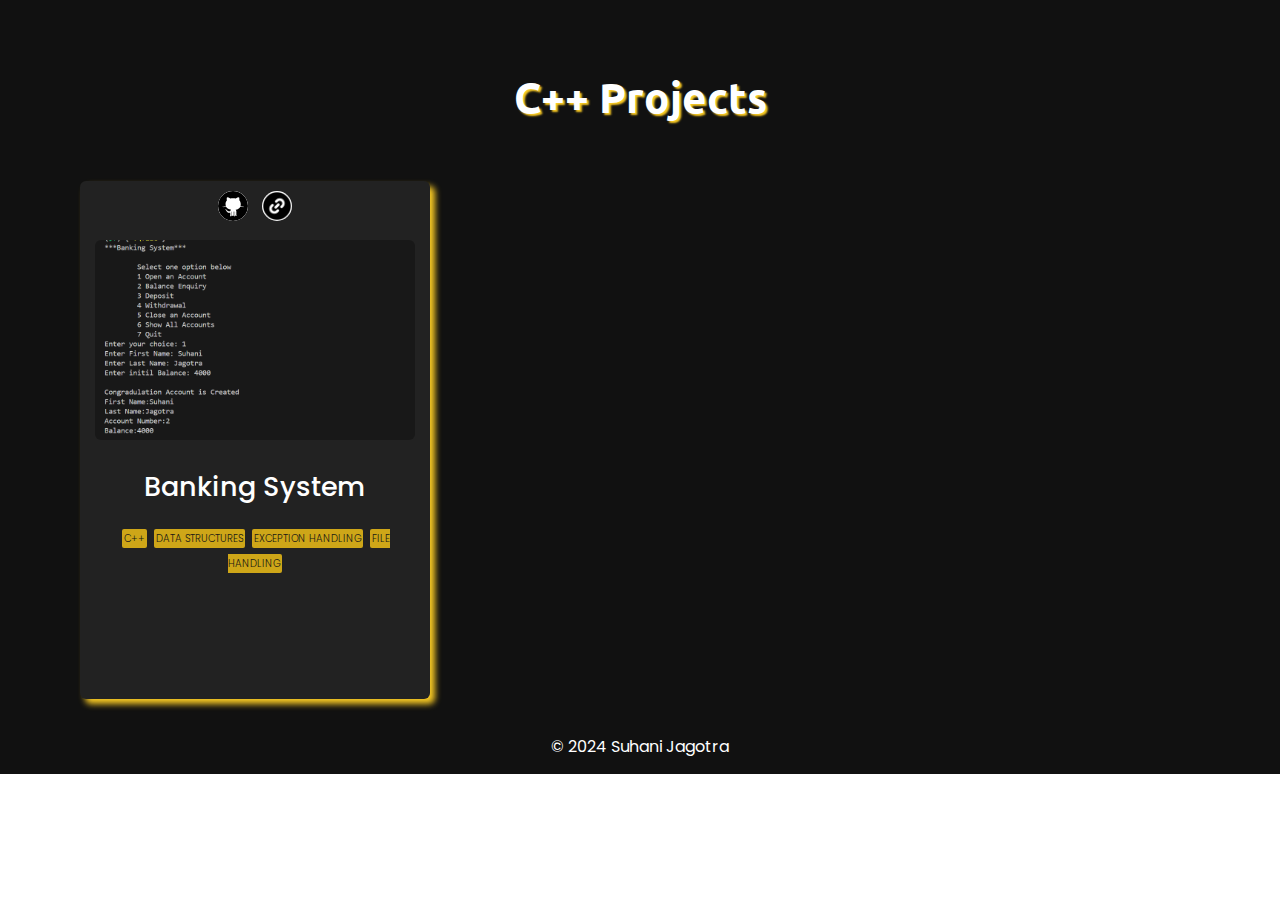
<file: cpp-projects.html>
<!DOCTYPE html>
<html lang="en">

<head>
    <meta charset="UTF-8">
    <meta name="viewport" content="width=device-width, initial-scale=1.0">
    <title>C++ Projects</title>
    <link rel="stylesheet" href="style.css">
</head>

<body>
    <section class="services" id="services">
        <div class="max-width">
            <h2 class="title">C++ Projects</h2>
            <div class="serv-content">
                <!-- Banking System Project Card -->
                <div class="card">
                    <div class="box">
                        <div class="tooltip">
                            <a href="https://github.com/suhanijagotra/Banking-System.git" target="_blank">
                                <img class="linking" src="./Images/github-logo.svg" />
                            </a>
                            <span class="tooltiptext">Source Code</span>
                        </div>
                        <div class="tooltip">
                            <img class="linking" src="./Images/linking.png" />
                            <span class="tooltiptext">No Demo</span>
                        </div>
                        <img class="mywork" src="Images/banking.png">
                        <div class="text">Banking System</div>
                        <span class="badge background-css">C++</span>
                        <span class="badge background-css">DATA STRUCTURES</span>
                        <span class="badge background-css">EXCEPTION HANDLING</span>
                        <span class="badge background-css">FILE HANDLING</span>
                        <div class="workstext"><span class="workstext2">This C++ project uses classes and a map to
                                manage multiple bank accounts, with exception and file handling.</span></div>

                    </div>
                </div>
            </div>
        </div>
        <!-- Add your C++ project cards here -->
    </section>
    <footer>
        <p>&copy; 2024 Suhani Jagotra</p>
    </footer>
</body>

</html>
</file>
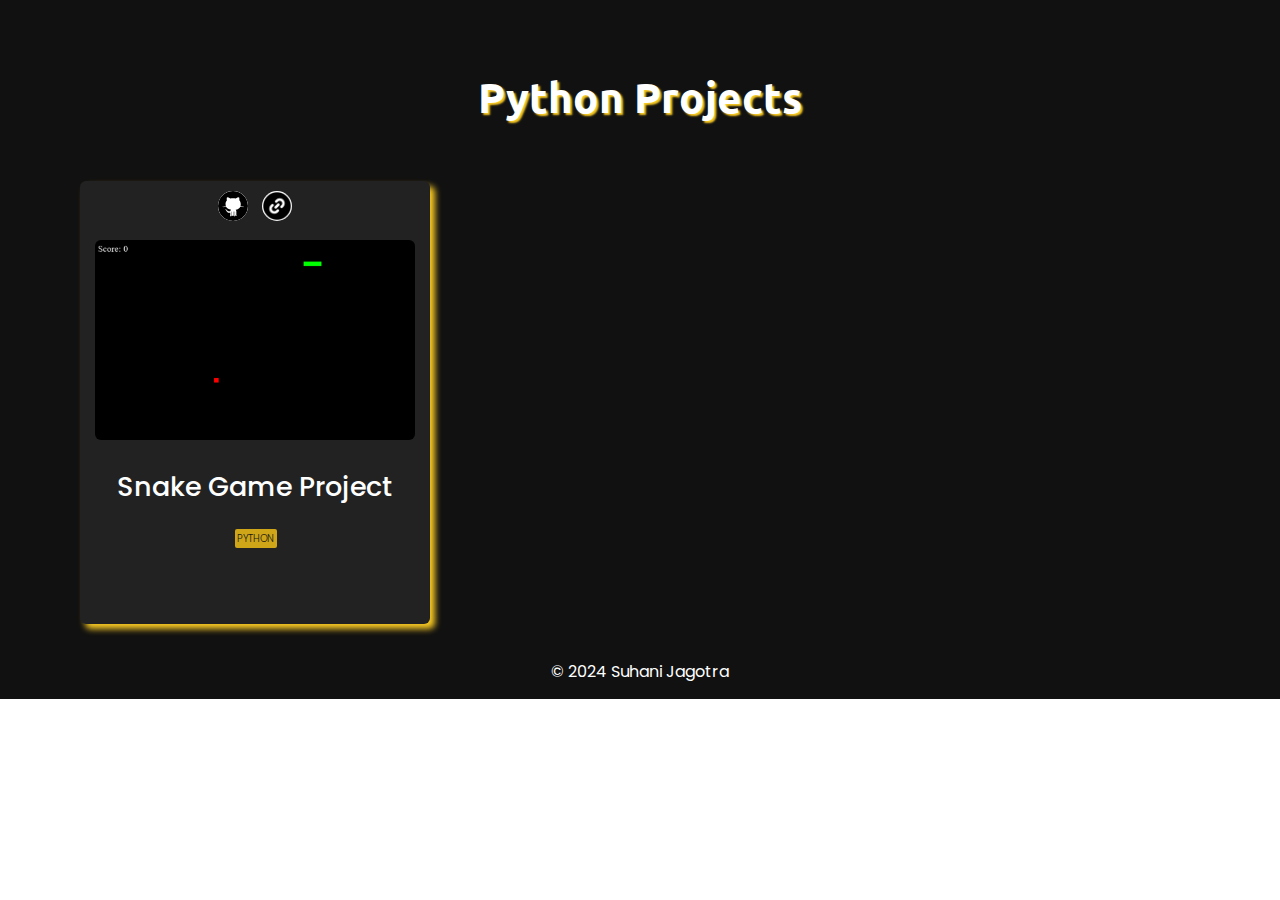
<file: python-projects.html>
<!DOCTYPE html>
<html lang="en">

<head>
    <meta charset="UTF-8">
    <meta name="viewport" content="width=device-width, initial-scale=1.0">
    <title>Python Projects</title>
    <link rel="stylesheet" href="style.css">
</head>

<body>
    <section class="services" id="services">
        <div class="max-width">
            <h2 class="title">Python Projects</h2>
            <div class="serv-content">
                <!-- Snake Game Project Card -->
                <div class="card">
                    <div class="box">
                        <div class="tooltip">
                            <a href="https://github.com/suhanijagotra/snake-game" target="_blank">
                                <img class="linking" src="./Images/github-logo.svg" />
                            </a>
                            <span class="tooltiptext">Source Code</span>
                        </div>
                        <div class="tooltip">
                            <img class="linking" src="./Images/linking.png" />
                            <span class="tooltiptext">No Demo</span>
                        </div>
                        <img class="mywork" src="Images/snake.png">
                        <div class="text">Snake Game Project</div>
                        <span class="badge background-css">PYTHON</span>
                        <div class="workstext"><span class="workstext2">This project is an implementation of the classic
                                Snake game using python.</span></div>
                    </div>
                </div>
            </div>
        </div>
        <!-- Add your Python project cards here -->
    </section>
    <footer>
        <p>&copy; 2024 Suhani Jagotra</p>
    </footer>
</body>

</html>
</file>
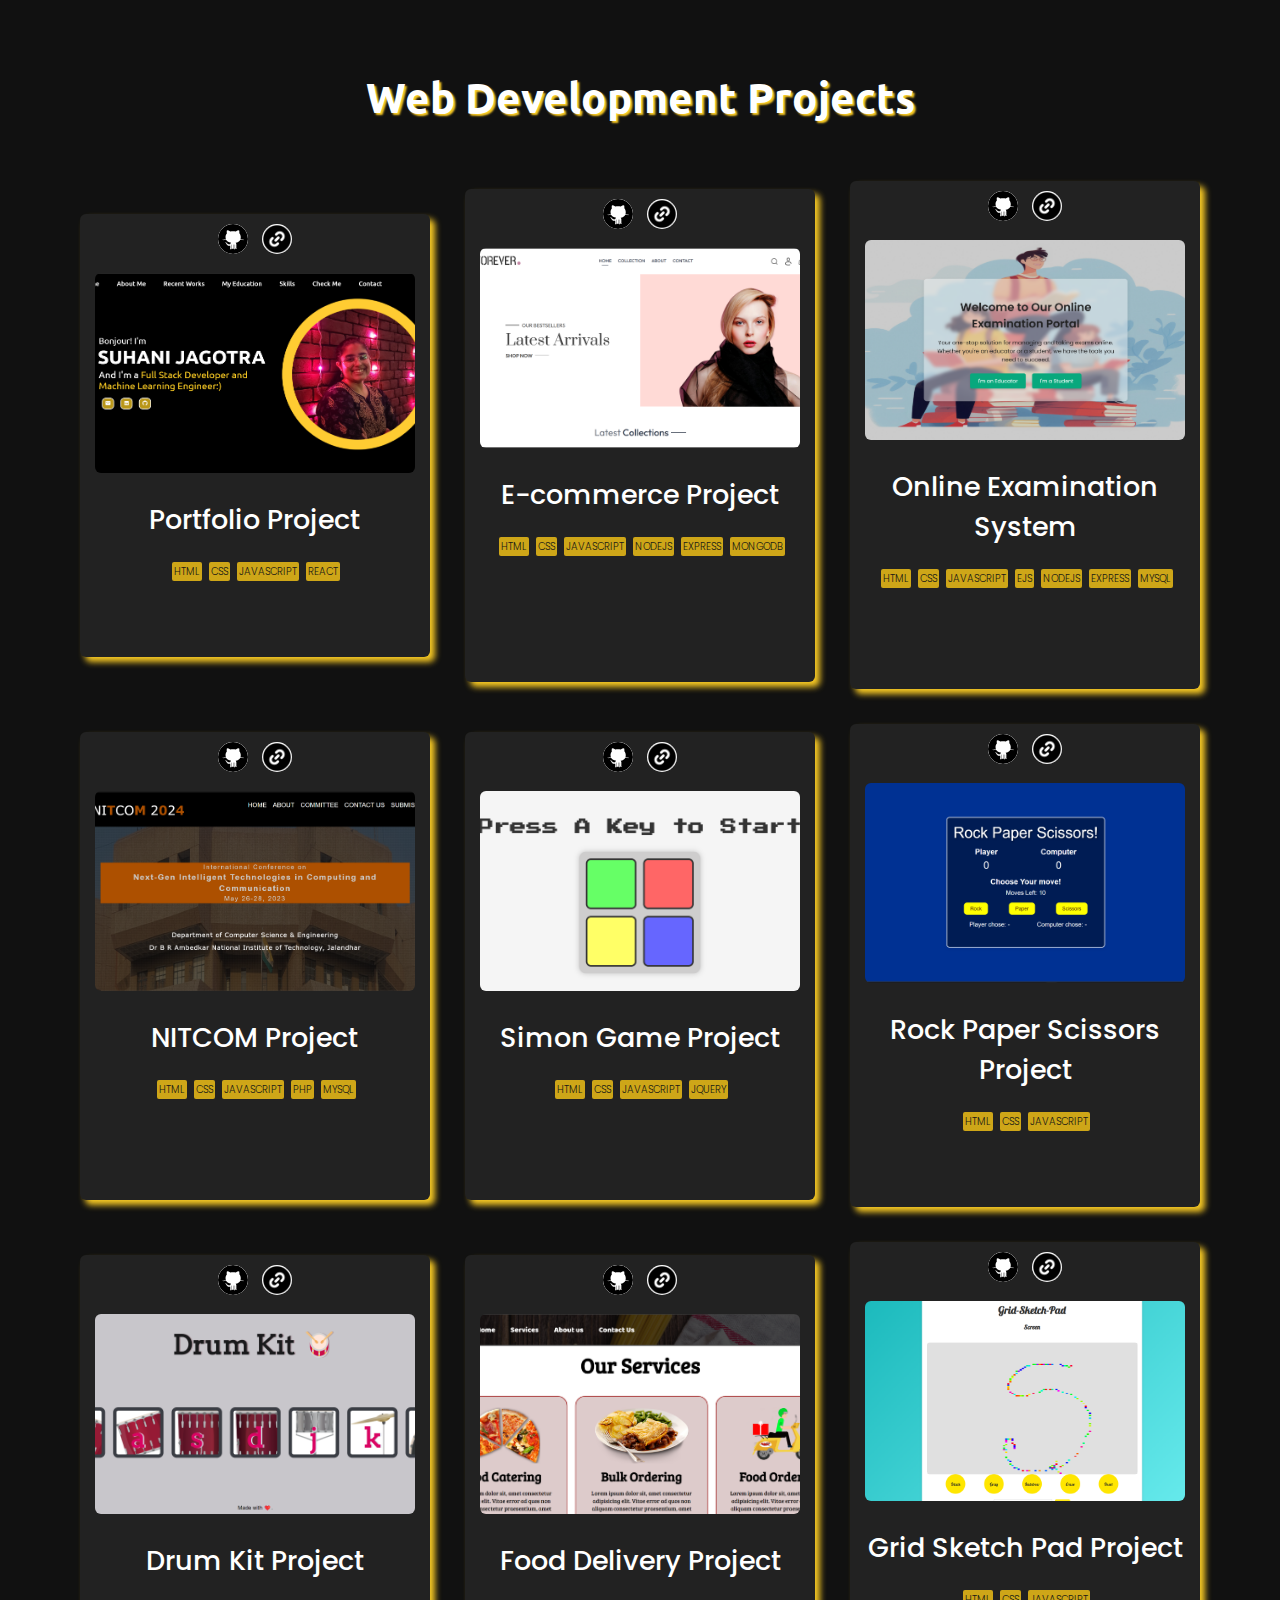
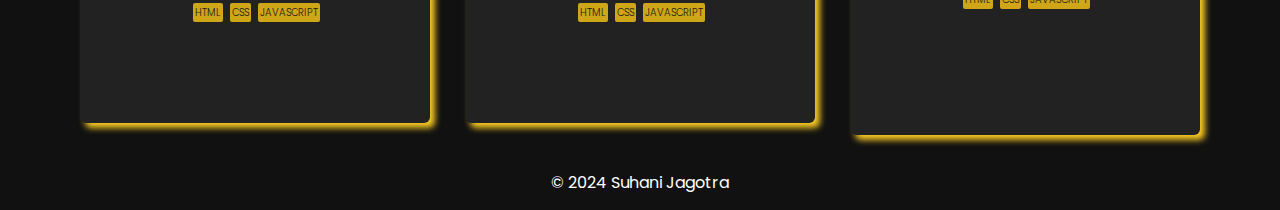
<file: webd-projects.html>
<!DOCTYPE html>
<html lang="en">

<head>
    <meta charset="UTF-8">
    <meta name="viewport" content="width=device-width, initial-scale=1.0">
    <title>Web Development Projects</title>
    <link rel="stylesheet" href="style.css">
</head>

<body>
    <section class="services" id="services">
        <div class="max-width">
            <h2 class="title">Web Development Projects</h2>
            <div class="serv-content">
                <!-- Portfolio Project Card -->
                <div class="card">
                    <div class="box">
                        <div class="tooltip">
                            <a href="https://github.com/suhanijagotra/Portfolio" target="_blank">
                                <img class="linking" src="./Images/github-logo.svg" />
                            </a>
                            <span class="tooltiptext">Source Code</span>
                        </div>
                        <div class="tooltip">
                            <a href="https://suhanijagotra.github.io/Portfolio/" target="_blank">
                                <img class="linking" src="./Images/linking.png" />
                            </a>
                            <span class="tooltiptext">Live Demo</span>
                        </div>
                        <img class="mywork" src="Images/Project1.png">
                        <div class="text">Portfolio Project</div>
                        <span class="badge background-css">HTML</span>
                        <span class="badge background-css">CSS</span>
                        <span class="badge background-css">JAVASCRIPT</span>
                        <span class="badge background-css">REACT</span>
                        <div class="workstext"><span class="workstext2">This is a personal portfolio project showcasing
                                various works and skills.</span></div>

                    </div>
                </div>

                <!-- E-commerce Project Card -->
                <div class="card">
                    <div class="box">
                        <div class="tooltip">
                            <a href="https://github.com/suhanijagotra/E-commerce" target="_blank">
                                <img class="linking" src="./Images/github-logo.svg" />
                            </a>
                            <span class="tooltiptext">Source Code</span>
                        </div>
                        <div class="tooltip">
                            <img class="linking" src="./Images/linking.png" />
                            <span class="tooltiptext">No Demo</span>
                        </div>
                        <img class="mywork" src="Images/ecommerce.png">
                        <div class="text">E-commerce Project</div>
                        <span class="badge background-css">HTML</span>
                        <span class="badge background-css">CSS</span>
                        <span class="badge background-css">JAVASCRIPT</span>
                        <span class="badge background-css">NODEJS</span>
                        <span class="badge background-css">EXPRESS</span>
                        <span class="badge background-css">MONGODB</span>
                        <div class="workstext"><span class="workstext2">This project is a full-stack e-commerce platform
                                featuring user authentication, product management, and secure transactions.</span></div>
                    </div>
                </div>

                <!-- Online Examination System Project Card -->
                <div class="card">
                    <div class="box">
                        <div class="tooltip">
                            <a href="https://github.com/suhanijagotra/Onlie-Examination-system" target="_blank">
                                <img class="linking" src="./Images/github-logo.svg" />
                            </a>
                            <span class="tooltiptext">Source Code</span>
                        </div>
                        <div class="tooltip">
                            <img class="linking" src="./Images/linking.png" />
                            <span class="tooltiptext">No Demo</span>
                        </div>
                        <img class="mywork" src="Images/exam.png">
                        <div class="text">Online Examination System</div>
                        <span class="badge background-css">HTML</span>
                        <span class="badge background-css">CSS</span>
                        <span class="badge background-css">JAVASCRIPT</span>
                        <span class="badge background-css">EJS</span>
                        <span class="badge background-css">NODEJS</span>
                        <span class="badge background-css">EXPRESS</span>
                        <span class="badge background-css">MYSQL</span>
                        <div class="workstext"><span class="workstext2">This project focuses on implementing an online
                                platform for conducting and managing examinations effectively.</span></div>
                    </div>
                </div>


                <!-- NITCOM Project Card -->
                <div class="card">
                    <div class="box">
                        <div class="tooltip">
                            <a href="https://github.com/ghanshyamgcs22/NITCOM" target="_blank">
                                <img class="linking" src="./Images/github-logo.svg" />
                            </a>
                            <span class="tooltiptext">Source Code</span>
                        </div>
                        <div class="tooltip">
                            <a href="https://suhanijagotra.github.io/NITCOM/" target="_blank">
                                <img class="linking" src="./Images/linking.png" />
                            </a>
                            <span class="tooltiptext">Live Demo</span>
                        </div>
                        <img class="mywork" src="Images/NITCOM.png">
                        <div class="text">NITCOM Project</div>
                        <span class="badge background-css">HTML</span>
                        <span class="badge background-css">CSS</span>
                        <span class="badge background-css">JAVASCRIPT</span>
                        <span class="badge background-css">PHP</span>
                        <span class="badge background-css">MYSQL</span>
                        <div class="workstext"><span class="workstext2">This is a collaborative project for the NITCOM
                                platform, involving various technologies and tools</span></div>

                    </div>
                </div>
                <!-- Simon Game Project Card -->
                <div class="card">
                    <div class="box">
                        <div class="tooltip">
                            <a href="https://github.com/suhanijagotra/Simon-game" target="_blank">
                                <img class="linking" src="./Images/github-logo.svg" />
                            </a>
                            <span class="tooltiptext">Source Code</span>
                        </div>
                        <div class="tooltip">
                            <a href="https://suhanijagotra.github.io/Simon-game/" target="_blank">
                                <img class="linking" src="./Images/linking.png" />
                            </a>
                            <span class="tooltiptext">Live Demo</span>
                        </div>
                        <img class="mywork" src="Images/simon 2.png">
                        <div class="text">Simon Game Project</div>
                        <span class="badge background-css">HTML</span>
                        <span class="badge background-css">CSS</span>
                        <span class="badge background-css">JAVASCRIPT</span>
                        <span class="badge background-css">JQUERY</span>
                        <div class="workstext"><span class="workstext2">This is a Simon game project demonstrating
                                interactive game development skills.</span></div>

                    </div>
                </div>

                <!-- Rock Paper Scissors Project Card -->
                <div class="card">
                    <div class="box">
                        <div class="tooltip">
                            <a href="https://github.com/suhanijagotra/RockPaperScissor" target="_blank">
                                <img class="linking" src="./Images/github-logo.svg" />
                            </a>
                            <span class="tooltiptext">Source Code</span>
                        </div>
                        <div class="tooltip">
                            <a href="https://suhanijagotra.github.io/RockPaperScissor/" target="_blank">
                                <img class="linking" src="./Images/linking.png" />
                            </a>
                            <span class="tooltiptext">Live Demo</span>
                        </div>
                        <img class="mywork" src="Images/rock2.png">
                        <div class="text">Rock Paper Scissors Project</div>
                        <span class="badge background-css">HTML</span>
                        <span class="badge background-css">CSS</span>
                        <span class="badge background-css">JAVASCRIPT</span>
                        <div class="workstext"><span class="workstext2">This project implements the classic game of Rock
                                Paper Scissors.</span></div>

                    </div>
                </div>
                <!-- Drum Kit Project Card -->
                <div class="card">
                    <div class="box">
                        <div class="tooltip">
                            <a href="https://github.com/suhanijagotra/drum-kit" target="_blank">
                                <img class="linking" src="./Images/github-logo.svg" />
                            </a>
                            <span class="tooltiptext">Source Code</span>
                        </div>
                        <div class="tooltip">
                            <a href="https://suhanijagotra.github.io/drum-kit/" target="_blank">
                                <img class="linking" src="./Images/linking.png" />
                            </a>
                            <span class="tooltiptext">Live Demo</span>
                        </div>
                        <img class="mywork" src="Images/drumkit.png">
                        <div class="text">Drum Kit Project</div>
                        <span class="badge background-css">HTML</span>
                        <span class="badge background-css">CSS</span>
                        <span class="badge background-css">JAVASCRIPT</span>
                        <div class="workstext"><span class="workstext2">This project is a virtual drum kit implemented
                                using HTML, CSS, and JavaScript.</span></div>

                    </div>
                </div>
                <!-- Food Delivery Services Project Card -->
                <div class="card">
                    <div class="box">
                        <div class="tooltip">
                            <a href="https://github.com/suhanijagotra/food-delivery-services" target="_blank">
                                <img class="linking" src="./Images/github-logo.svg" />
                            </a>
                            <span class="tooltiptext">Source Code</span>
                        </div>
                        <div class="tooltip">
                            <a href="https://suhanijagotra.github.io/food-delivery-services/" target="_blank">
                                <img class="linking" src="./Images/linking.png" />
                            </a>
                            <span class="tooltiptext">Live Demo</span>
                        </div>
                        <img class="mywork" src="Images/food.png">
                        <div class="text">Food Delivery Project</div>
                        <span class="badge background-css">HTML</span>
                        <span class="badge background-css">CSS</span>
                        <span class="badge background-css">JAVASCRIPT</span>
                        <div class="workstext"><span class="workstext2">This project involves developing an online
                                platform for food delivery services.</span></div>

                    </div>
                </div>
                <!-- Grid Sketch Pad Project Card -->
                <div class="card">
                    <div class="box">
                        <div class="tooltip">
                            <a href="https://github.com/suhanijagotra/Grid-Sketch-Pad" target="_blank">
                                <img class="linking" src="./Images/github-logo.svg" />
                            </a>
                            <span class="tooltiptext">Source Code</span>
                        </div>
                        <div class="tooltip">
                            <a href="https://suhanijagotra.github.io/Grid-Sketch-Pad/" target="_blank">
                                <img class="linking" src="./Images/linking.png" />
                            </a>
                            <span class="tooltiptext">Live Demo</span>
                        </div>
                        <img class="mywork" src="Images/sketch.png">
                        <div class="text">Grid Sketch Pad Project</div>
                        <span class="badge background-css">HTML</span>
                        <span class="badge background-css">CSS</span>
                        <span class="badge background-css">JAVASCRIPT</span>
                        <div class="workstext"><span class="workstext2">This project is a dynamic and interactive grid
                                sketch pad for drawing, with features including color-changing options and
                                persistence.</span></div>
                    </div>
                </div>
            </div>
        </div>
    </section>
    <footer>
        <p>&copy; 2024 Suhani Jagotra</p>
    </footer>
</body>

</html>
</file>
<file: style.css>
/*  google fonts */
@import url("https://fonts.googleapis.com/css2?family=Poppins:wght@400;500;600;700&family=Ubuntu:wght@400;500;700&display=swap");

* {
  margin: 0;
  padding: 0;
  box-sizing: border-box;
  text-decoration: none;
}
html {
  scroll-behavior: smooth;
}

/* similar content styling codes */
section {
  padding: 70px 0;
}
.max-width {
  max-width: 100%;
  padding: 0 80px;
  margin: auto;
}
.about,
.services,
.teams,
.contact,
footer {
  font-family: "Poppins", sans-serif;
}
.about .about-content,
.services .serv-content,
.contact .contact-content {
  display: flex;
  flex-wrap: wrap;
  align-items: center;
  justify-content: space-between;
}
section .title {
  position: relative;
  text-align: center;
  font-size: 42px;
  font-weight: 700;
  margin-bottom: 38px;
  padding-bottom: 4px;
  font-family: "Ubuntu", sans-serif;
  text-shadow: 2px 2px 2px #f9ca24;
  transition: 0.3s;
}
section .title:hover {
  font-size: 50px;
  transform: translateY(12px);
}

/* navbar styling
.navbar {
  position: fixed;
  width: 100%;
  z-index: 999;
  padding: 0.2px 0;
  font-family: "Ubuntu", sans-serif;
  transition: all 0.3s ease;
}

.navbar .max-width {
  display: flex;
  background-color: black;
  align-items: center;
  justify-content: space-between;
}
.navbar .menu li {
  list-style: none;
  display: inline-block;
}
.navbar .menu li a {
  display: block;
  color: #fff;
  font-size: 18px;
  font-weight: 500;
  margin-left: 25px;
  transition: color 0.3s ease;
}
.navbar .menu li a:hover {
  color: #f9ca24;
} */
/* Navbar Styling */
.navbar {
  position: fixed;
  top: 0;
  width: 100%;
  z-index: 999;
  padding: 10px 0;
  background: rgba(0, 0, 0, 0.85);
  backdrop-filter: blur(10px);
  box-shadow: 0 2px 4px rgba(0, 0, 0, 0.1);
  font-family: "Ubuntu", sans-serif;
  transition: all 0.3s ease;
}

.navbar .max-width {
  display: flex;
  align-items: center;
  justify-content: space-between;
  padding: 0 50px;
}

.navbar .menu {
  display: flex;
  align-items: center;
}

.navbar .menu li {
  list-style: none;
  margin-left: 25px;
}

.navbar .menu li a {
  display: block;
  color: #fff;
  font-size: 20px;
  font-weight: 500;
  padding: 10px 15px;
  border-radius: 30px;
  transition: background 0.3s ease, color 0.3s ease;
}

.navbar .menu li a:hover {
  color: #fff;
  background: #f9ca24;
  box-shadow: 0 4px 8px rgba(0, 0, 0, 0.2);
}

.menu-btn {
  color: #fff;
  font-size: 28px;
  cursor: pointer;
  display: none;
  transition: color 0.3s ease;
}

.menu-btn:hover {
  color: #f9ca24;
}

@media (max-width: 960px) {
  .navbar .max-width {
    padding: 0 30px;
  }

  .navbar .menu {
    display: none;
  }

  .navbar .menu-btn {
    display: block;
  }

  .navbar .menu.active {
    display: flex;
    flex-direction: column;
    position: absolute;
    top: 100%;
    right: 0;
    width: 100%;
    background: rgba(0, 0, 0, 0.95);
    padding: 20px 0;
    box-shadow: 0 4px 6px rgba(0, 0, 0, 0.1);
  }

  .navbar .menu.active li {
    margin: 10px 0;
    text-align: center;
  }

  .navbar .menu.active li a {
    font-size: 18px;
  }
}

/* menu btn styling */
.menu-btn {
  color: #fff;
  font-size: 23px;
  cursor: pointer;
  display: none;
}

/* home section styling */
.home {
  display: flex;
  background: url("Images/back.png") no-repeat center;
  background-size: cover;
  height: 100vh;
  color: #fff;
  min-height: 500px;
  background-attachment: fixed;
  font-family: "Ubuntu", sans-serif;
}
.home .max-width {
  width: 90%;
  display: flex;
}
.home .home-content .text-1 {
  font-size: 27px;
}
.home .home-content .text-2 {
  font-size: 60px;
  font-weight: 600;
  margin-left: -3px;
}
.home .home-content .text-3 {
  font-size: 30px;
  margin: 5px 0;
}
.home .home-content .text-3 span {
  color: #f9ca24;
  font-weight: 400;
}
.home .home-content a {
  display: inline-block;
  background: #b99618;
  color: #fff;
  font-size: 18px;
  padding: 5px 8px;
  margin-top: 10px;
  font-weight: bold;
  border-radius: 12px;
  border: 2px solid rgb(255 255 255);
  transition: all 0.3s ease;
}
.home .home-content a:hover {
  color: #f9ca24;
  background: none;
}

/* about section styling */
.about .about-content .left {
  width: 40%;
}
.about .about-content .left img {
  height: 400px;
  width: 400px;
  object-fit: cover;
  border-radius: 6px;
  transition: 0.5s;
  box-shadow: -8px 8px 15px black;
}
.about .about-content .left img:hover {
  box-shadow: 8px -8px 15px black;
  transform: rotate(2deg);
}
.about .about-content .right {
  width: 60%;
}
.about .about-content .right .text {
  font-size: 25px;
  font-weight: 600;
  margin-bottom: 10px;
}
.about .about-content .right .text span {
  color: #00796b;
}
.about .about-content .right p {
  text-align: justify;
}
.about .about-content .right a {
  display: inline-block;
  background: #f9ca24;
  align-items: center;
  color: #fff;
  font-size: 18px;
  font-weight: 500;
  padding: 10px 30px;
  margin-top: 15px;
  border-radius: 11px;
  border: 2px solid #f9ca24;
  transition: all 0.3s ease;
}
.about .about-content .right a:hover {
  color: #15a892;
  background: none;
}

/* my works section styling */

/* CSS for Project Categories */
.project-categories {
  display: flex;
  justify-content: space-around;
  margin-top: 20px;
}

.category-link {
  padding: 10px 20px;
  background-color: #007BFF;
  color: white;
  text-decoration: none;
  border-radius: 5px;
  transition: background-color 0.3s ease;
}

.category-link:hover {
  background-color: #0056b3;
}


.services,
.teams {
  color: #fff;
  background: #111;
}
.services .serv-content .card {
  width: calc(33% - 20px);
  /* height: 550px; */
  background: #222;
  text-align: center;
  border-radius: 6px;
  padding: 25px 15px;
  padding-top: 10px;
  cursor: pointer;
  margin-top: 15px;
  transition: all 0.3s ease;
  box-shadow: 5px 5px 6px #f9ca24;
}

.services .serv-content {
  display: flex;
  flex-wrap: wrap;
  justify-content: space-between;
  gap: 20px; /* Added gap between cards */
}
.services .serv-content .card:hover {
  background-image: radial-gradient(#997b0d, #f9ca24);
  transform: translateY(10px);
  box-shadow: -5px -5px 6px #eaf4f3;
}
.services .serv-content .card .box {
  transition: all 0.3s ease;
}
.services .serv-content .card:hover .box {
  transform: scale(1.05);
}
.services .serv-content .card i {
  font-size: 50px;
  color: crimson;
  transition: color 0.3s ease;
}
.services .serv-content .card:hover i {
  color: #fff;
}
.services .serv-content .card .text {
  font-size: 27px;
  font-weight: 500;
  margin: 10px 0 7px 0;
}
.services .serv-content .card .box {
  transition: all 0.3s ease;
}

.services .serv-content .card:hover .box {
  transform: scale(1.05);
}
.services .serv-content .card img.mywork {
  width: 100%;
  height: 200px; /* Fixed height for images */
  object-fit: cover;
  border-radius: 6px;
  margin-bottom: 10px;
}
.tooltip {
  position: relative;
  display: inline-block;
  margin-left: 5px;
  margin-right: 5px;
  margin-bottom: 12px; /* If you want dots under the hoverable text */
}

/* Tooltip text */
.tooltip .tooltiptext {
  visibility: hidden;
  width: 120px;
  background-color: #c19a0e;
  color: #fff;
  text-align: center;
  padding: 5px 0;
  border-radius: 6px;

  /* Position the tooltip text */
  position: absolute;
  z-index: 1;
  bottom: 125%;
  left: 50%;
  margin-left: -60px;

  /* Fade in tooltip */
  opacity: 0;
  transition: opacity 0.3s;
  visibility: hidden;
}

/* Tooltip arrow */
.tooltip .tooltiptext::after {
  content: "";
  position: absolute;
  top: 100%;
  left: 50%;
  margin-left: -5px;
  border-width: 5px;
  border-style: solid;
  border-color: #023833 transparent transparent transparent;
}

/* Show the tooltip text when you mouse over the tooltip container */
.tooltip:hover .tooltiptext {
  visibility: visible;
  opacity: 1;
}

.linking {
  height: 30px;
  width: 30px;
  border-radius: 100%;
  background-color: white;
}

.workstext .workstext2 {
  visibility: hidden;
  padding: 15px;
  transition: transform 0.3s ease 0.3s, opacity 0.3s ease 0.3s; /* Add delay to synchronize with card expansion */
  transform: translateY(100%);
  opacity: 0;
}
.box:hover .workstext2{
  visibility: visible;
  transform: translateY(0);
  opacity: 1;
}
 
/* education section styling */

.education {
  background: #111;
  padding: 2rem 0;
  color: #f9ca24;
  font-family: "Poppins", sans-serif;
}

.education .title {
  text-align: center;
  font-size: 42px;
  font-weight: 700;
  margin-bottom: 40px;
  padding: 40px;
  font-family: "Ubuntu", sans-serif;
  text-shadow: 2px 2px 2px #f9ca24;
  transition: 0.3s;
  background: white;
  color: black;
}

.education .box-container {
  display: flex;
  align-items: flex-start;
  justify-content: space-between;
  flex-wrap: wrap;
  padding: 1rem 2rem;
}

.education .box-container .box {
  width: calc(33% - 2rem);
  margin: 1rem;
  padding: 2rem;
  background: #222;
  border-radius: 10px;
  box-shadow: 0 4px 8px rgba(0, 0, 0, 0.1);
  transition: transform 0.3s, box-shadow 0.3s;
  position: relative;
}

.education .box-container .box:hover {
  transform: translateY(-10px);
  box-shadow: 0 8px 16px rgba(0, 0, 0, 0.2);
}

.education .box-container .box span {
  font-size: 1.3rem;
  background: #444;
  color: #f9ca24;
  border-radius: 5rem;
  padding: 0.5rem 2rem;
  position: absolute;
  top: -1.5rem;
  left: 2rem;
}

.education .box-container .box h3 {
  font-size: 2rem;
  color: #f9ca24;
  margin-top: 1.5rem;
  margin-bottom: 1rem;
}

.education .box-container .box p {
  font-size: 1.2rem;
  color: #efeeeb;
  line-height: 1.5;
}

.education .box-container .box i {
  position: absolute;
  top: -1.5rem;
  left: -2.5rem;
  height: 5rem;
  width: 5rem;
  border-radius: 50%;
  line-height: 5rem;
  text-align: center;
  font-size: 2rem;
  color: #f5f5f4;
  background: var(--yellow);
  box-shadow: 0 0 10px rgba(0, 0, 0, 0.1);
}

/* Media Queries for Responsiveness */
@media (max-width: 1200px) {
  .education .box-container .box {
    width: calc(50% - 2rem);
  }
}

@media (max-width: 768px) {
  .education .box-container .box {
    width: 100%;
    margin: 1rem 0;
  }
}

/* skills section styling */
.skills .skills-content {
  display: flex;
  flex-wrap: wrap;
  margin: auto;
  align-items: center;
  margin-top: 8px;
  justify-content: center;
}
.teams .check-me {
  display: flex;
  flex-wrap: wrap;
  margin: auto;
  align-items: center;
  justify-content: center;
}
.teams .carousel .card {
  background: #222;
  border-radius: 36px;
  padding: 25px 35px;
  text-align: center;
  overflow: hidden;
  transition: all 0.3s ease;
}

/* contact section styling */

.contact .contact-content .column {
  width: calc(50% - 30px);
}
.contact .contact-content .text {
  font-size: 20px;
  font-weight: 600;
  margin-bottom: 10px;
}
.contact .contact-content .left p {
  text-align: justify;
}
.contact .contact-content .left .icons {
  margin: 10px 0;
}
.contact .contact-content .row {
  display: flex;
  height: 65px;
  align-items: center;
}
.contact .contact-content .row .info {
  margin-left: 30px;
}
.contact .contact-content .row i {
  font-size: 25px;
  color: #f9ca24;
}
.contact .contact-content .info .head {
  font-weight: 500;
}
.contact .contact-content .info .sub-title {
  color: #333;
}
.contact .right form .fields {
  display: flex;
}
.contact .right form .field,
.contact .right form .fields .field {
  height: 45px;
  width: 100%;
  margin-bottom: 15px;
}
.contact .right form .textarea {
  height: 80px;
  width: 100%;
}
.contact .right form .name {
  margin-right: 10px;
}
.contact .right form .field input,
.contact .right form .textarea textarea {
  height: 100%;
  width: 100%;
  border: 1px solid lightgrey;
  border-radius: 6px;
  outline: none;
  padding: 0 15px;
  font-size: 17px;
  font-family: "Poppins", sans-serif;
  transition: all 0.3s ease;
}
.contact .right form .field input:focus,
.contact .right form .textarea textarea:focus {
  border: 2px solid rgb(0, 0, 0);
  background: #f9ca24;
}
.contact .right form .textarea textarea {
  padding-top: 10px;
  resize: none;
}
.contact .right form .button-area {
  display: flex;
  align-items: center;
}
.right form .button-area button {
  display: inline-block;
  background: #f9ca24;
  color: #fff;
  font-size: 18px;
  font-weight: 500;
  padding: 10px 30px;
  margin-top: 15px;
  border-radius: 11px;
  border: 2px solid #f9ca24;
  transition: all 0.3s ease;
}
.right form .button-area button:hover {
  color: #f9ca24;
  background: none;
}
/* footer section styling */
footer {
  background: #111;
  padding: 15px 23px;
  margin-top: -50px;
  color: #fff;
  text-align: center;
}

/* responsive media query start */
@media (max-width: 1104px) {
  .about .about-content .left img {
    height: 350px;
    width: 350px;
  }
}

@media (max-width: 991px) {
  .max-width {
    padding: 0 50px;
  }
}
@media (max-width: 947px) {
  .menu-btn {
    display: block;
    z-index: 999;
  }
  .home {
    background: url("./Images/1.png");
  }
  .menu-btn i.active:before {
    content: "\f00d";
  }

  .navbar .menu {
    position: fixed;
    height: 100vh;
    width: 100%;
    left: -100%;
    top: 0;
    background: #111;
    text-align: center;
    padding-top: 80px;
    transition: all 0.3s ease;
  }
  .navbar .menu.active {
    left: 0;
  }
  .navbar .menu li {
    display: block;
  }
  .navbar .menu li a {
    display: inline-block;
    margin: 20px 0;
    font-size: 21px;
  }
  .home .home-content .text-2 {
    font-size: 70px;
  }
  .home .home-content .text-3 {
    font-size: 35px;
  }
  .home .home-content a {
    font-size: 18px;
    padding: 5px 8px;
    margin-top: 10px;
    font-weight: bold;
    border-radius: 12px;
  }
  .max-width {
    max-width: 930px;
  }
  .about .about-content .column {
    width: 100%;
  }
  .about .about-content .left {
    display: flex;
    justify-content: center;
    margin: 0 auto 60px;
  }
  .about .about-content .right {
    flex: 100%;
  }
  .services .serv-content .card {
    width: calc(50% - 10px);
    margin-bottom: 20px;
  }
  .contact .contact-content .column {
    width: 100%;
    margin-bottom: 35px;
  }
}

@media (max-width: 690px) {
  .max-width {
    padding: 0 23px;
  }
  .home .home-content .text-2 {
    font-size: 60px;
  }
  .home .home-content .text-3 {
    font-size: 32px;
  }
  .home .home-content a {
    font-size: 20px;
  }
  .services .serv-content .card {
    width: 100%;
  }
  .home {
    background: url("./Images/1.png");
  }
}

@media (max-width: 500px) {
  .home .home-content .text-2 {
    font-size: 50px;
  }
  .home .home-content .text-3 {
    font-size: 27px;
  }
  .about .about-content .right .text {
    font-size: 19px;
  }
  .contact .right form .fields {
    flex-direction: column;
  }
  .contact .right form .name,
  .contact .right form .email {
    margin: 0;
  }
  .right form .error-box {
    width: 150px;
  }
  .home {
    background: url("./Images/1.png");
  }
}

.img-logo {
  height: 95px;
  width: 150px;
  padding: 7px;
}
.myphoto {
  border-radius: 360px;
}
.social_icon,
footer .menu {
  position: relative;
  display: flex;
  margin: 10px 0px;
  flex-wrap: wrap;
}
.social_icon li,
.menu li {
  list-style: none;
}
.social_icon li a {
  font-size: 2em;
  color: black;
  margin: 0px 10px;
  display: inline-block;
  transition: 0.5s;
}

.social_icon li a:hover {
  transform: translateY(10px);
}
.mywork {
  height: 100%;
  width: 100%;
}
.skills1 {
  width: 100px;
  height: 100px;
}
.skills-bg {
  background-image: linear-gradient(#e0f2f1, #f9ca24, #e0f2f1);
  margin: 19px;
  padding: 5px;
  border-radius: 18px;
}
.skills-bg:hover {
  background-image: linear-gradient(#f9ca24, #e0f2f1, #f9ca24);
}
.skills2 {
  width: 120px;
  height: 120px;
  border-radius: 333px;
  margin-top: 22px;
  border: 3px solid white;
}
.check-bg {
  background-image: linear-gradient(#d7ab0e, #f9ca24, #e0f2f1);
  margin: 25px;
  padding: 15px;
  border-radius: 0px 18px 0px 18px;
  box-shadow: 2px -2px 3px white;
}
.check-bg:hover {
  background-image: linear-gradient(#e0f2f1, #f9ca24, #d7ab0e);
  box-shadow: -2px 2px 3px white;
  border-radius: 18px 0px 18px 0px;
  color: black;
}
.detail {
  position: relative;
}
.detail:after {
  content: attr(data-hover);
  visibility: hidden;
  color: rgb(0, 0, 0);
  text-align: center;
  font-weight: bold;
  position: absolute;
  font-family: "Poppins", sans-serif;
  top: 143%;
  right: 33%;
}
.detail:hover:after {
  visibility: visible;
}
.detail2 {
  position: relative;
}
.detail2:after {
  content: attr(data-hover);
  color: rgb(255, 255, 255);
  text-align: center;
  font-weight: bold;
  position: absolute;
  font-family: "Poppins", sans-serif;
  height: 181px;
  width: 148px;
  top: -628%;
  right: -11%;
  border-radius: 18px;
}
.detail2:hover::after {
  color: black;
}

.teams .text {
  margin: auto;
  padding-bottom: 10px;
  font-weight: 400;
  letter-spacing: 1px;
  word-spacing: 1px;
  text-align: center;
  font-family: "Poppins", sans-serif;
}
.skills .text {
  margin: auto;
  padding-bottom: 10px;
  font-weight: 400;
  font-family: "Poppins", sans-serif;
  text-align: center;
}
.services .text {
  margin: auto;
  padding-bottom: 10px;
  font-weight: 400;
  text-align: center;
  font-family: "Poppins", sans-serif;
}
.about .text {
  margin: auto;
  padding-bottom: 10px;
  font-weight: 400;
  text-align: center;
  font-family: "Poppins", sans-serif;
}
.interest-bg {
  display: flex;
  flex-wrap: wrap;
  margin: auto;
  align-items: center;
  justify-content: center;
}
.interest {
  height: 50px;
  width: 50px;
  margin: 20px;
  text-align: center;
}
.interest-bg .i-img {
  height: 40px;
  width: 40px;
  padding: 4px;
  border-width: 1px;
  border-style: solid;
  border-color: black;
  border-radius: 360px;
  background-image: radial-gradient(rgb(255, 255, 255), #f9ca24);
}
.interest-bg .i-img:hover {
  background-image: radial-gradient(#f9ca24, rgb(255, 255, 255));
}
.text-i .typing2 {
  font-weight: 600;
  font-size: 20px;
  color: #f9ca24;
}
.alert {
  padding: 3px;
  background-color: #000000; /* Red */
  color: white;
  margin-top: 5px;
  margin-bottom: 5px;
  font-size: 10px;
  visibility: hidden;
}
.alert2 {
  padding: 3px;
  background-color: #000000; /* Red */
  color: white;
  margin-top: 5px;
  margin-bottom: 5px;
  font-size: 10px;
  visibility: hidden;
}

/* The close button */
.closebtn {
  margin-left: 15px;
  color: white;
  float: right;
  font-weight: bold;
  font-size: 10px;
  cursor: pointer;
  transition: 0.3s;
}
/* The close button2 */
.closebtn2 {
  margin-left: 15px;
  color: white;
  float: right;
  font-weight: bold;
  font-size: 10px;
  cursor: pointer;
  transition: 0.3s;
}

/* When moving the mouse over the close button */
.closebtn:hover {
  color: rgb(228, 21, 21);
}
.closebtn2:hover {
  color: rgb(228, 21, 21);
}
.background-css {
  background-color: #cea618;
  color: #181815;
  padding: 2px;
  border-radius: 2px;
  margin-top: 15px;
  font-weight: 300;
  margin-left: 3px;
  font-size: 10px;
}
</file>
